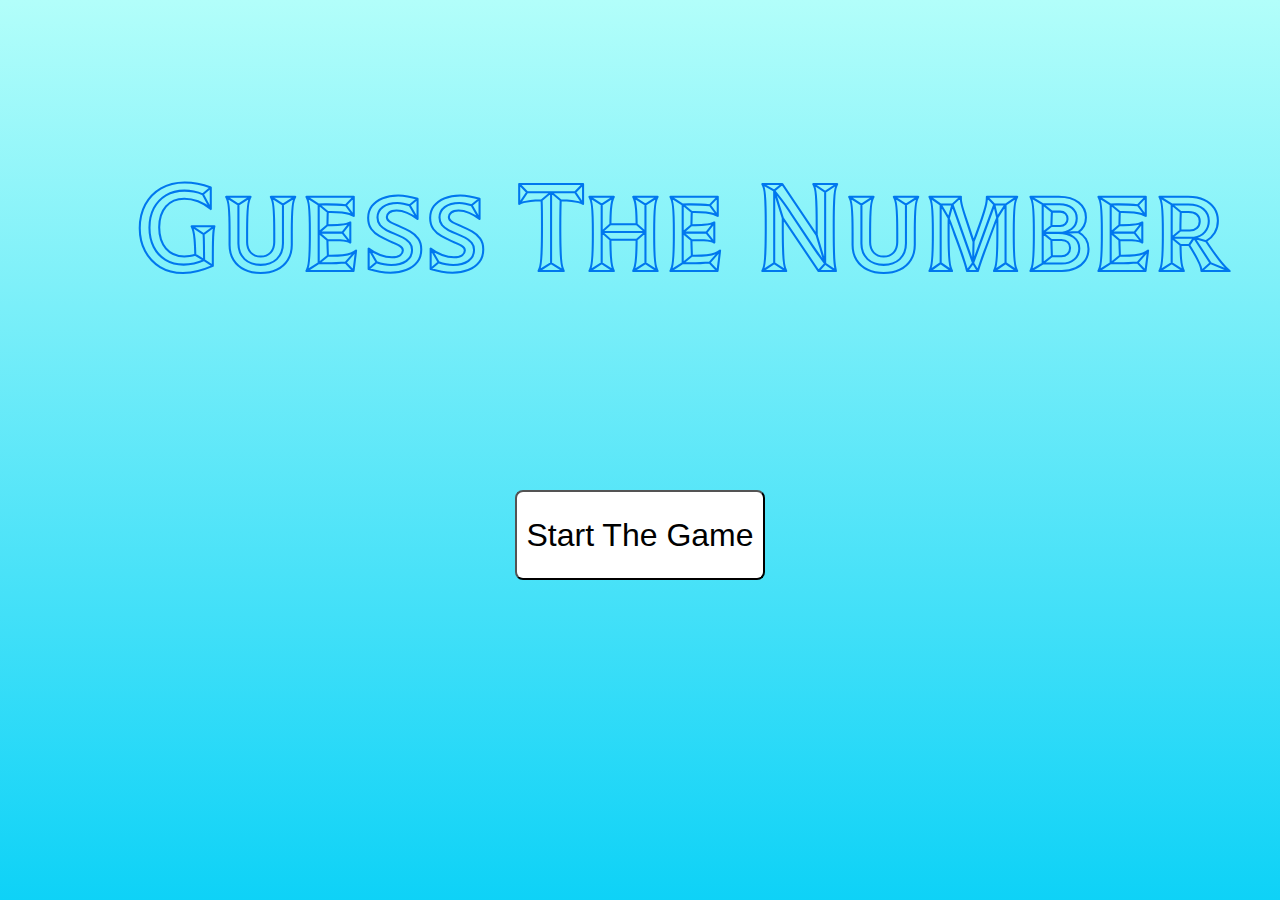
<file: index.html>
<!DOCTYPE html>
<html lang="en">
<head>
    <meta charset="UTF-8" />
    <meta http-equiv="X-UA-Compatible" content="IE=edge" />
    <meta name="viewport" content="width=device-width, initial-scale=1.0" />
    <link rel="preconnect" href="https://fonts.googleapis.com">
<link rel="preconnect" href="https://fonts.gstatic.com" crossorigin>
<link href="https://fonts.googleapis.com/css2?family=Tilt+Prism&display=swap" rel="stylesheet">
    <link rel="stylesheet" href="./style.css">
    <title>Guess</title>
</head>
<body>
    <div id="p1">
        <div id="p1e1">
        <h1 class="heading"> Guess The Number </h1>
    </div>

        <div id="p1e2">
            <a class=""role="button" href="./game.html">
           <button id="p1-btn">
               Start The Game
            </button> 
        </a>
        </div>
               
<div>
</div>

    </div>
    




</body>
</html>
</file>
<file: style.css>
.heading{
    font-family: 'Tilt Prism', cursive;
}
body{
    margin: 0;
    padding:0;
    background-image: linear-gradient(#b2fefa,#0ed2f7);
}

.start{
    text-decoration: none;
    color: white;
}

#p1e1{
    padding-left: 40px;
    display: flex;
    justify-content: center;
    align-items: center;
    width: 100vw;
    font-size: 4rem;
    height: 50vh;
    color: #0077EE;
}

#p1e2{
    width: 100vw;
    height: 50vh;
    display: flex;
    padding-top: 40px;
    justify-content: center;
    align-items: top;
}

a{
    cursor: default;
}

#p1-btn{
    width: 250px;
    height: 10vh;
    font-size: 200%;
    background-color: white;
    border-radius: 8px;
    cursor: pointer;
    
}


#p1-btn:hover{
    background-color: #1B5E20 ;
    color: white;
}

#p1{
    height: 100vh;
    overflow: hidden;
}




#p2{
    background-image: linear-gradient(#b2fefa,#0ed2f7);
    height: 100vh;
    width: 100vw;
    overflow: hidden;
}

#p2e1{
    /* border: 1px solid black; */
    width: 100vw;
    text-align: center;
    font-size: 40px;
    font-family: cursive;
    color: #0077EE;
    text-decoration: underline;
}

#p2e2{
    /* border: 1px solid black; */
    height: 50vh;
    display: flex;
    justify-content: center;
    align-items: center;
}

#number{
    border: 2px solid rgb(220, 172, 172);
    border-radius: 8px;
    height: 200px;
    width: 210px;
    margin: 0;
    display: flex;
    justify-content: center;
    align-items: center;
    font-size: 200px;
    color: #cdabab;
    box-shadow: 5px 5px 10px rgb(107, 103, 103)  ;
}

#p2e3{
    /* border: 1px solid rgb(255, 0, 0); */
    height: 40vh;
    display: flex;
    justify-content: center;
    align-items: center;
    flex-direction: column;
}

input{
    background-color: #b2fefa;
    border: 1px solid #0ed2f7 ;
    height: 50px;
    width: 100px;
    font-size: 30px;
    text-align: center;
    border-radius: 5px;
    box-shadow: 2px 2px 3px black;
}

#p2-btn{
    background-color: #0ed2f7;
    border: 1px solid #7488a9c5;
    cursor: pointer;
    margin-top: 10px;
    padding: 5px;
    box-shadow: 2px 2px 3px black;
    border-radius: 5px;
}

input:focus{
    
    outline-color: #cdabab;
}

#p2-btn:hover{
    border-color: black ;
}

#text{
    /* border: 2px solid rgb(220, 172, 172); */
    color: rgb(187, 20, 20);
    width: 500px;
    text-align: center;
    /* display: none; */
}

#p2l2{
    /* border: 2px solid rgb(220, 172, 172); */
    color: rgb(65, 66, 7);
    font-size: 30px;
    margin-top: 5px;
}

#attempts{
    color: darkred;
}

#img1{
    position: absolute;
    top:20%;
    left: 30%;
    height: 140px;
    visibility: hidden;
}
#img2{
    position: absolute;
    top:70%;
    left: 30%;
    height: 140px;
    visibility: hidden;
}


@media screen and (max-width:500px) {
    #p1e1{font-size: 2rem;}

    #p2e1{
        font-size: 30px;
        padding-top: 10px;
    }
    #text{
        width: 300px;
    }
    #p2l2{
        font-size: 25px;
    }
}
</file>
